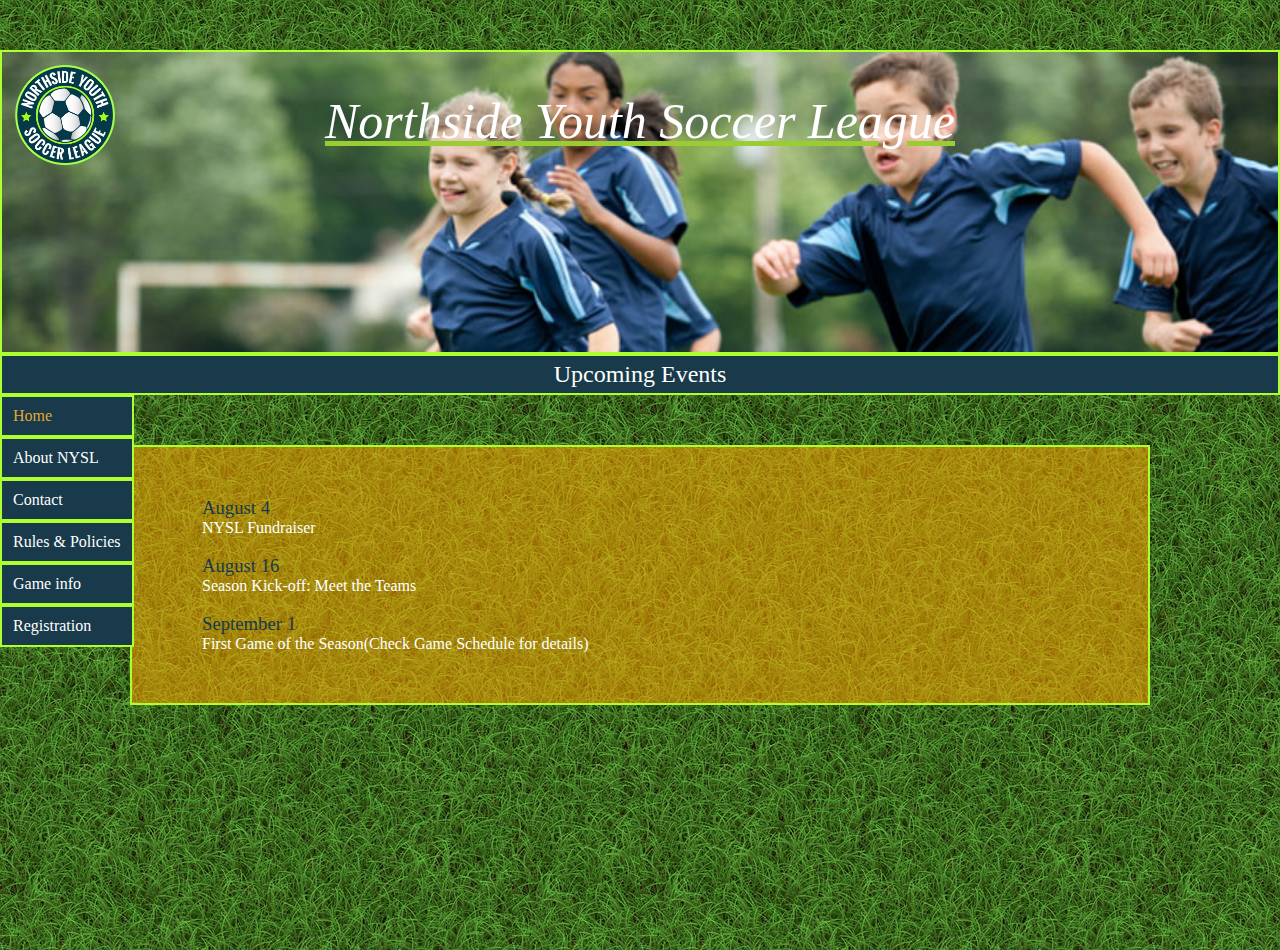
<file: index.html>
<!DOCTYPE HTML>
<html lang="en">

<head>
    <meta charset="UTF-8">
    <title>Northside Youth Soccer League</title>
    <link rel="stylesheet" href="styles/nysl_3.css">


</head>

<body>

    <div class="logo">
       <img src="styles/img/nysl_logo.png" alt="Logo">
        
    </div>

    <header>
        <div class="titulo">

            <h1 class="h1title">Northside Youth Soccer League</h1>
    

        </div>

        <div class="subtitulo">
            <h2>Upcoming Events</h2>

        </div>
    </header>


    <nav>

        <ul class="menu">
            <li><a class="link1" href="index.html">Home</a></li>

            <li><a class="link" href="AboutNYSL.html">About NYSL</a></li>

            <li><a class="link" href="Contact.html">Contact</a></li>

            <li><a class="link" href="Rules.html">Rules &#38; Policies</a></li>
            
            <li><a class="link" href="game_info.html">Game info</a></li>
            
            <li><a class="link" href="Registration.html">Registration</a></li>
            
            
        </ul>


    </nav>


    <div class="contenido">
        <section>

            <section>
                <h3>August 4</h3>
                <p>NYSL Fundraiser</p><br />
            </section>

            <section>
                <h3>August 16</h3>
                <p>Season Kick-off: Meet the Teams</p><br />
            </section>

            <section>

                <h3>September 1</h3>
                <p>First Game of the Season(Check Game Schedule for details)</p>

            </section>

        </section>

    </div>



</body>

</html>
</file>
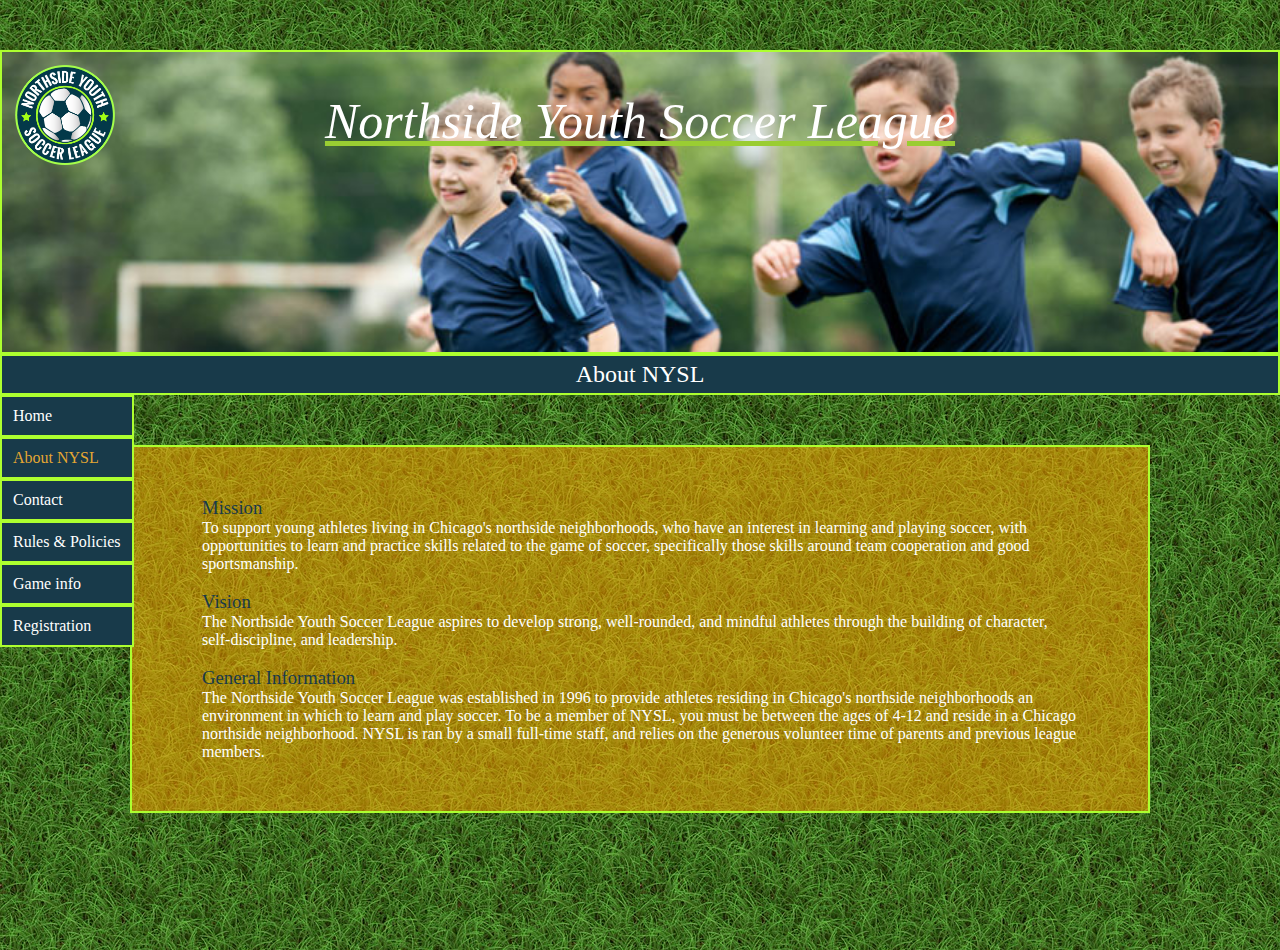
<file: AboutNYSL.html>
<!DOCTYPE HTML>
<html lang="en">

<head>
    <meta charset="UTF-8">
    <title>About NYSL</title>
    <link rel="stylesheet" href="styles/nysl_3.css">

</head>

<body>

    <div class="logo">
       <img src="styles/img/nysl_logo.png" alt="Logo">
        
    </div>

    <header>
        <div class="titulo">

            <h1 class="h1title">Northside Youth Soccer League</h1>


        </div>

        <div class="subtitulo">
            <h2>About NYSL</h2>

        </div>
    </header>


    <nav>

        <ul class="menu">
            <li><a class="link" href="index.html">Home</a></li>

            <li><a class="link1" href="AboutNYSL.html">About NYSL</a></li>

            <li><a class="link" href="Contact.html">Contact</a></li>

            <li><a class="link" href="Rules.html">Rules &#38; Policies</a></li>

            <li><a class="link" href="game_info.html">Game info</a></li>

            <li><a class="link" href="Registration.html">Registration</a></li>
        </ul>


    </nav>

    <div class="contenido">
        <section>

            <section>
                <h3>Mission</h3>
                <p>To support young athletes living in Chicago's northside neighborhoods, who have an interest in learning and playing soccer, with opportunities to learn and practice skills related to the game of soccer, specifically those skills around team cooperation and good sportsmanship.</p><br>
            </section>

            <section>
                <h3>Vision</h3>
                <p>The Northside Youth Soccer League aspires to develop strong, well-rounded, and mindful athletes through the building of character, self-discipline, and leadership.</p><br>
            </section>

            <section>

                <h3>General Information</h3>
                <p>The Northside Youth Soccer League was established in 1996 to provide athletes residing in Chicago's northside neighborhoods an environment in which to learn and play soccer. To be a member of NYSL, you must be between the ages of 4-12 and reside in a Chicago northside neighborhood. NYSL is ran by a small full-time staff, and relies on the generous volunteer time of parents and previous league members.</p>
            </section>
        </section>
    </div>

</body>

</html>
</file>
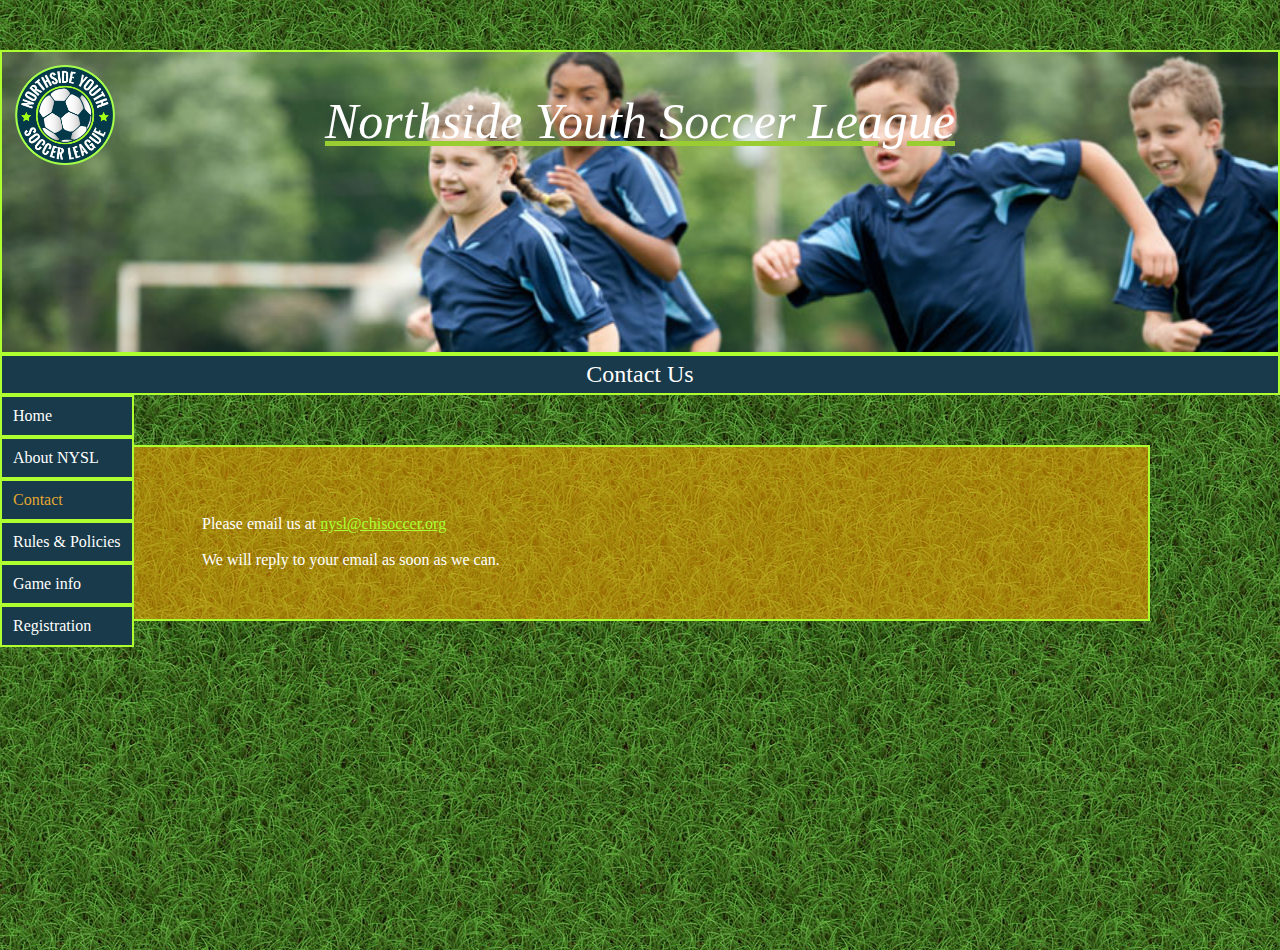
<file: Contact.html>
<!DOCTYPE HTML>
<html lang="">

<head>
    <meta charset="UTF-8">
    <title>Contact</title>
    <link rel="stylesheet" href="styles/nysl_3.css">

</head>

<body>

    <div class="logo">
     <img src="styles/img/nysl_logo.png" alt="Logo">
      
    </div>

    <header>
        <div class="titulo">

            <h1 class="h1title">Northside Youth Soccer League</h1>


        </div>


        <div class="subtitulo">
            <h2>Contact Us</h2>
        </div>
    </header>


    <nav>

        <ul class="menu">
            <li><a class="link" href="index.html">Home</a></li>

            <li><a class="link" href="AboutNYSL.html">About NYSL</a></li>

            <li><a class="link1" href="Contact.html">Contact</a></li>

            <li><a class="link" href="Rules.html">Rules &#38; Policies</a></li>
            
            <li><a class="link" href="game_info.html">Game info</a></li>
            
            <li><a class="link" href="Registration.html">Registration</a></li>
            
        </ul>


    </nav>



    <div class="contenido">
        <section>

            <p><br>Please email us at <a href="mailto:unhetical69@hotmail.com">nysl@chisoccer.org</a></p><br>

            <p>We will reply to your email as soon as we can.</p>

        </section>

    </div>



</body>

</html>
</file>
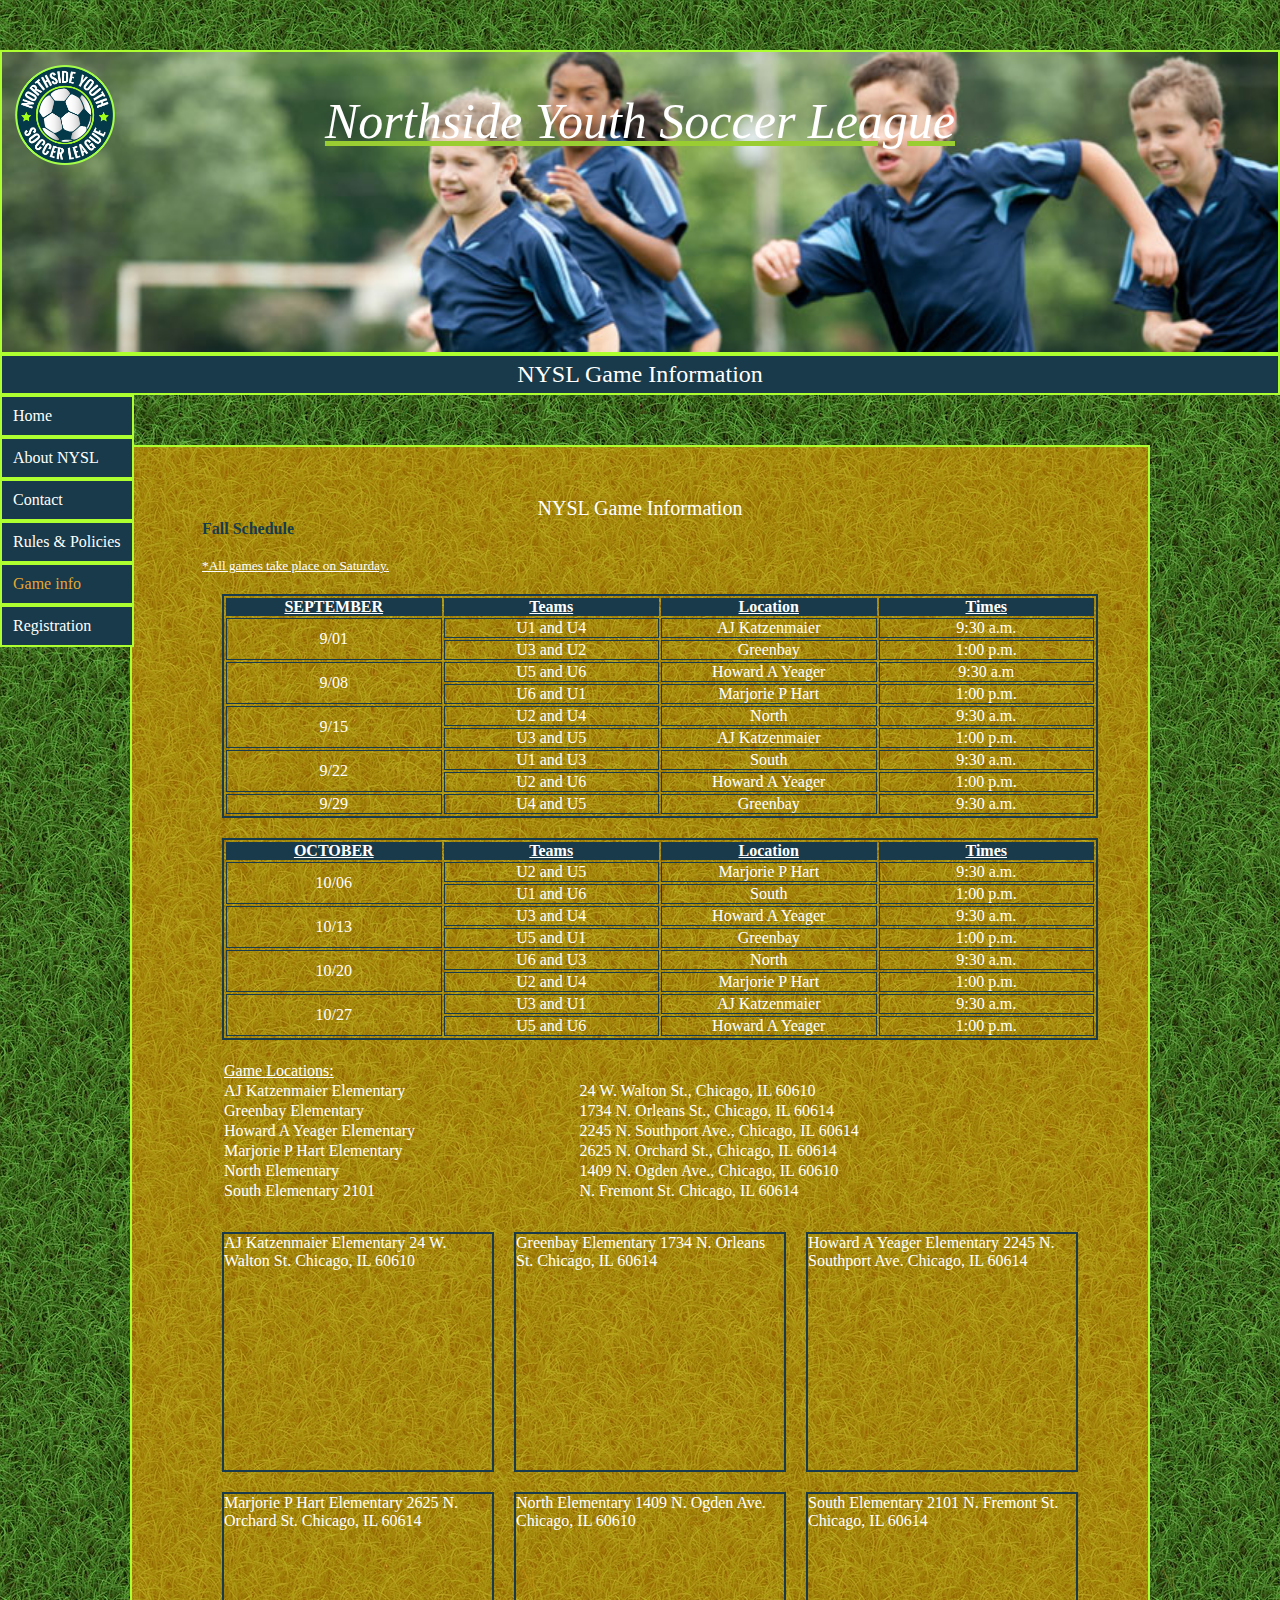
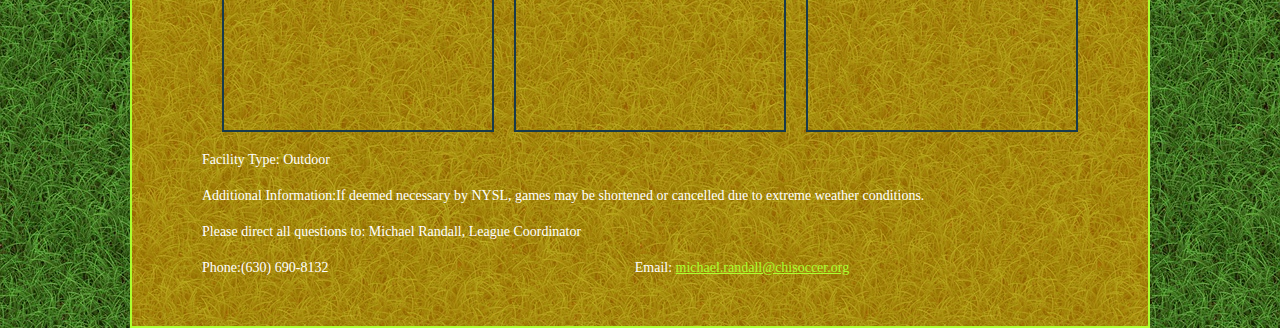
<file: game_info.html>
<!DOCTYPE HTML>
<html lang="en">

<head>
    <meta charset="UTF-8">
    <title>Northside Youth Soccer League</title>
    <link rel="stylesheet" href="styles/nysl_3.css">


</head>

<body>

    <div class="logo">

        <img src="styles/img/nysl_logo.png" alt="Logo">

    </div>

    <header>
        <div class="titulo">

            <h1 class="h1title">Northside Youth Soccer League</h1>

        </div>

        <div class="subtitulo">


            <h2>NYSL Game Information</h2>

        </div>
    </header>


    <nav>

        <ul class="menu">
            <li><a class="link" href="index.html">Home</a></li>

            <li><a class="link" href="AboutNYSL.html">About NYSL</a></li>

            <li><a class="link" href="Contact.html">Contact</a></li>

            <li><a class="link" href="Rules.html">Rules &#38; Policies</a></li>

            <li><a class="link1" href="game_info.html">Game info</a></li>

            <li><a class="link" href="Registration.html">Registration</a></li>

        </ul>


    </nav>


    <div class="contenido">

        <h1 class="h1sub">NYSL Game Information</h1>

        <h4>Fall Schedule</h4>

        <h5 class="margintop20 underline">*All games take place on Saturday.</h5>




        <table class="table1">

            <thead>


                <tr>

                    <th scope="col">SEPTEMBER</th>
                    <th scope="col">Teams</th>
                    <th scope="col">Location</th>
                    <th scope="col">Times</th>

                </tr>

            </thead>

            <tbody>

                <tr>
                    <td rowspan="2">9/01</td>
                    <td>U1 and U4</td>
                    <td>AJ Katzenmaier</td>
                    <td>9:30 a.m.</td>
                </tr>

                <tr>
                    <td>U3 and U2</td>
                    <td>Greenbay</td>
                    <td>1:00 p.m.</td>
                </tr>

                <tr>
                    <td rowspan="2">9/08</td>
                    <td>U5 and U6</td>
                    <td>Howard A Yeager</td>
                    <td>9:30 a.m</td>
                </tr>

                <tr>
                    <td>U6 and U1</td>
                    <td>Marjorie P Hart</td>
                    <td>1:00 p.m.</td>

                </tr>

                <tr>
                    <td rowspan="2">9/15</td>
                    <td>U2 and U4</td>
                    <td>North</td>
                    <td>9:30 a.m.</td>

                </tr>

                <tr>
                    <td>U3 and U5</td>
                    <td>AJ Katzenmaier</td>
                    <td>1:00 p.m.</td>

                </tr>

                <tr>
                    <td rowspan="2">9/22</td>
                    <td>U1 and U3</td>
                    <td>South</td>
                    <td>9:30 a.m.</td>

                </tr>

                <tr>
                    <td>U2 and U6</td>
                    <td>Howard A Yeager</td>
                    <td>1:00 p.m.</td>

                </tr>

                <tr>

                    <td>9/29</td>
                    <td>U4 and U5</td>
                    <td>Greenbay</td>
                    <td>9:30 a.m.</td>

                </tr>

            </tbody>

        </table>


        <table class="table1">


            <thead>
                <tr>
                    <th scope="col">OCTOBER</th>
                    <th scope="col">Teams</th>
                    <th scope="col">Location</th>
                    <th scope="col">Times</th>
                </tr>

            </thead>

            <tbody>
                <tr>
                    <td rowspan="2">10/06</td>
                    <td>U2 and U5</td>
                    <td>Marjorie P Hart</td>
                    <td>9:30 a.m.</td>

                </tr>

                <tr>
                    <td>U1 and U6</td>
                    <td>South</td>
                    <td>1:00 p.m.</td>

                </tr>

                <tr>
                    <td rowspan="2">10/13</td>
                    <td>U3 and U4</td>
                    <td>Howard A Yeager</td>
                    <td>9:30 a.m.</td>

                </tr>

                <tr>
                    <td>U5 and U1</td>
                    <td>Greenbay</td>
                    <td>1:00 p.m.</td>

                </tr>

                <tr>
                    <td rowspan="2">10/20</td>
                    <td>U6 and U3</td>
                    <td>North</td>
                    <td>9:30 a.m.</td>

                </tr>

                <tr>
                    <td>U2 and U4</td>
                    <td>Marjorie P Hart</td>
                    <td>1:00 p.m.</td>

                </tr>

                <tr>
                    <td rowspan="2">10/27</td>
                    <td>U3 and U1</td>
                    <td>AJ Katzenmaier</td>
                    <td>9:30 a.m.</td>

                </tr>

                <tr>
                    <td>U5 and U6</td>
                    <td>Howard A Yeager</td>
                    <td>1:00 p.m.</td>

                </tr>

            </tbody>

        </table>


        <table class="table2">
            <thead>
                <tr>
                    <th colspan="2" scope="col">Game Locations:</th>
                </tr>

            </thead>

            <tbody>

                <tr>
                    <td>AJ Katzenmaier Elementary</td>
                    <td>24 W. Walton St., Chicago, IL 60610</td>

                </tr>


                <tr>
                    <td>Greenbay Elementary</td>
                    <td>1734 N. Orleans St., Chicago, IL 60614</td>

                </tr>


                <tr>
                    <td>Howard A Yeager Elementary</td>
                    <td>2245 N. Southport Ave., Chicago, IL 60614</td>

                </tr>

                <tr>
                    <td>Marjorie P Hart Elementary</td>
                    <td>2625 N. Orchard St., Chicago, IL 60614</td>
                </tr>


                <tr>
                    <td>North Elementary</td>
                    <td>1409 N. Ogden Ave., Chicago, IL 60610</td>

                </tr>


                <tr>
                    <td>South Elementary 2101
                    <td> N. Fremont St. Chicago, IL 60614</td>

                </tr>

            </tbody>

        </table>



        <div class="flexmap">

            <figure>

                <figcaption>AJ Katzenmaier Elementary 24 W. Walton St. Chicago, IL 60610 </figcaption>

                <iframe src="https://www.google.com/maps/embed?pb=!1m18!1m12!1m3!1d2969.654027872594!2d-87.63123838505527!3d41.9002970720047!2m3!1f0!2f0!3f0!3m2!1i1024!2i768!4f13.1!3m3!1m2!1s0x880fd34e07f6bac3%3A0x68a82e5d59952c86!2s24+W+Walton+St%2C+Chicago%2C+IL+60610%2C+EE.+UU.!5e0!3m2!1ses!2ses!4v1538223333406" width="200" height="200" style="border:0" allowfullscreen></iframe>

            </figure>


            <figure>

                <figcaption> Greenbay Elementary 1734 N. Orleans St. Chicago, IL 60614</figcaption>

                <iframe src="https://www.google.com/maps/embed?pb=!1m18!1m12!1m3!1d2969.0258285480822!2d-87.64002868455778!3d41.91380347921927!2m3!1f0!2f0!3f0!3m2!1i1024!2i768!4f13.1!3m3!1m2!1s0x880fd34073f306a3%3A0x9e1726bbf8f23f0e!2s1734+N+Orleans+St%2C+Chicago%2C+IL+60614%2C+EE.+UU.!5e0!3m2!1ses!2ses!4v1538225386727" width="200" height="200" style="border:0" allowfullscreen></iframe>

            </figure>

            <figure>

                <figcaption>Howard A Yeager Elementary 2245 N. Southport Ave. Chicago, IL 60614</figcaption>

                <iframe src="https://www.google.com/maps/embed?pb=!1m18!1m12!1m3!1d2968.5856821187476!2d-87.66292589999999!3d41.9232646!2m3!1f0!2f0!3f0!3m2!1i1024!2i768!4f13.1!3m3!1m2!1s0x880fd2e37f9b8d2d%3A0x62ad8b907dd755d6!2s2245+N+Southport+Ave%2C+Chicago%2C+IL+60614%2C+EE.+UU.!5e0!3m2!1ses!2ses!4v1538228543947" width="200" height="200" style="border:0" allowfullscreen></iframe>

            </figure>

            <figure>

                <figcaption>Marjorie P Hart Elementary 2625 N. Orchard St.
                    Chicago, IL 60614</figcaption>

                <iframe src="https://www.google.com/maps/embed?pb=!1m18!1m12!1m3!1d2949.720310594339!2d-87.84568999999999!3d42.327163899999995!2m3!1f0!2f0!3f0!3m2!1i1024!2i768!4f13.1!3m3!1m2!1s0x880fecd0628e1bb5%3A0x9a4d5f9aafd42e02!2sMarjorie+P+Hart+Elementary+School!5e0!3m2!1ses!2ses!4v1538229704959" width="200" height="200" style="border:0" allowfullscreen></iframe>

            </figure>

            <figure>

                <figcaption> North Elementary 1409 N. Ogden Ave. Chicago, IL 60610</figcaption>

                <iframe src="https://www.google.com/maps/embed?pb=!1m18!1m12!1m3!1d2969.336487265076!2d-87.6461672!3d41.907124700000004!2m3!1f0!2f0!3f0!3m2!1i1024!2i768!4f13.1!3m3!1m2!1s0x880fd33af13a8945%3A0xb6ad1ec2b6f379ba!2s1409+N+Ogden+Ave%2C+Chicago%2C+IL+60610%2C+EE.+UU.!5e0!3m2!1ses!2ses!4v1538229946367" width="200" height="200" style="border:0" allowfullscreen></iframe>

            </figure>

            <figure>

                <figcaption>South Elementary 2101 N. Fremont St. Chicago, IL 60614</figcaption>

                <iframe src="https://www.google.com/maps/embed?pb=!1m18!1m12!1m3!1d94999.38087516355!2d-87.72071334179684!3d41.920148600000005!2m3!1f0!2f0!3f0!3m2!1i1024!2i768!4f13.1!3m3!1m2!1s0x880fd3196e269cbf%3A0x1caabcbc4893f0da!2sSt+James+Lutheran+School!5e0!3m2!1ses!2ses!4v1538230171919" width="200" height="200" style="border:0" allowfullscreen></iframe>

            </figure>

        </div>


        <footer>

            <p><span class="fw200">Facility Type: Outdoor</span></p>

            <p class="margintop20"><span class="fw200">Additional Information:</span>If deemed necessary by NYSL, games may be shortened or cancelled due to extreme weather conditions.</p>


            <p class="margintop20"><span class="fw200">Please direct all questions to:</span> Michael Randall, League Coordinator</p>

            <section class="textinline">
                <p class="margintop20"><span class="fw200">Phone:</span>(630) 690-8132</p>

                <p class="margintop20"><span class="fw200">Email:</span> <a href="mailto:unhetical69@hotmail.com">michael.randall@chisoccer.org</a></p>
            </section>

        </footer>

    </div>

</body>

</html>
</file>
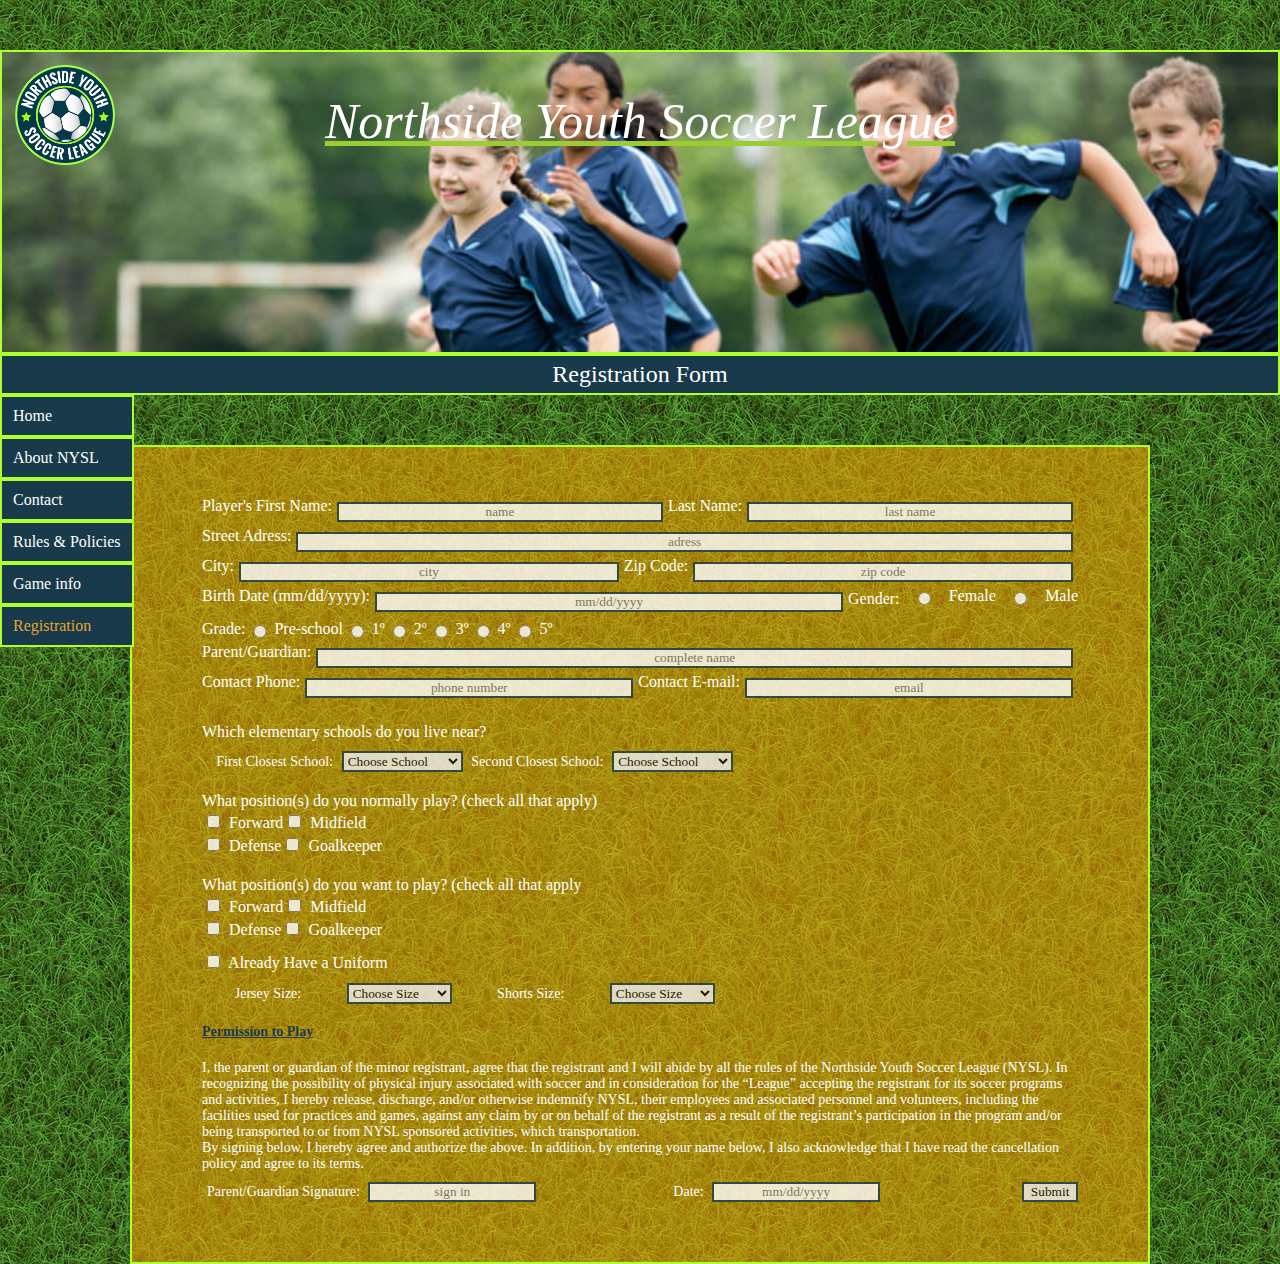
<file: Registration.html>
<!DOCTYPE HTML>
<html lang="en">

<head>
    <meta charset="UTF-8">
    <title>Northside Youth Soccer League</title>
    <link rel="stylesheet" href="styles/nysl_3.css">


</head>

<body>

    <div class="logo">
        <img src="styles/img/nysl_logo.png" alt="Logo">

    </div>

    <header>

        <div class="titulo">

            <h1 class="h1title">Northside Youth Soccer League</h1>

        </div>

        <div class="subtitulo">
            <h2>Registration Form</h2>
        </div>

    </header>

    <nav>

        <ul class="menu">
            <li><a class="link" href="index.html">Home</a></li>

            <li><a class="link" href="AboutNYSL.html">About NYSL</a></li>

            <li><a class="link" href="Contact.html">Contact</a></li>

            <li><a class="link" href="Rules.html">Rules &#38; Policies</a></li>

            <li><a class="link" href="game_info.html">Game info</a></li>

            <li><a class="link1" href="Registration.html">Registration</a></li>
        </ul>


    </nav>


    <div class="contenido">

        <form action="show_data.html" method="get">

            <div class="box1">

                <div class="box1">
                    <label>
                        Player's First Name:
                        <input type="text" name="first_name" placeholder="name" required>
                    </label>

                    <label>
                        Last Name:
                        <input type="text" name="lastname" placeholder="last name" required>
                    </label>

                </div>

                <div class="box1">
                    <label>
                        Street Adress:
                        <input type="text" name="adress" placeholder="adress" required>
                    </label>
                </div>

                <div class="box1">

                    <label>
                        City:
                        <input type="text" name="city" placeholder="city" required>
                    </label>

                    <label>
                        Zip Code:
                        <input type="text" name="zip_code" placeholder="zip code" required>
                    </label>
                </div>

                <div class="box1">

                    <label>
                        Birth Date (mm/dd/yyyy):
                        <input type="text" name="birth_date" placeholder="mm/dd/yyyy" required>
                    </label>


                    <div class="box2">

                        <p>Gender:</p>

                        <label>
                            <input type="radio" name="gender" value="female"> Female</label>

                        <label>
                            <input type="radio" name="gender" value="male"> Male</label>

                    </div>

                </div>

                <div class="box4">

                    <p>Grade:</p>

                    <label>
                        <input type="radio" name="grade" value="pre-school"> Pre-school</label>

                    <label>
                        <input type="radio" name="grade" value="1º"> 1º</label>

                    <label>
                        <input type="radio" name="grade" value="2º"> 2º</label>

                    <label>
                        <input type="radio" name="grade" value="3º"> 3º</label>

                    <label>
                        <input type="radio" name="grade" value="4º"> 4º</label>

                    <label>
                        <input type="radio" name="grade" value="5º"> 5º</label>

                </div>


                <div class="box1">
                    <label>
                        Parent/Guardian:
                        <input type="text" name="parent_guardian" placeholder="complete name" required>
                    </label>
                </div>

                <div class="box1">

                    <label>
                        Contact Phone:
                        <input type="text" name="contact_phone" placeholder="phone number" required>
                    </label>

                    <label>
                        Contact E-mail:
                        <input type="text" name="contact_e-mail" placeholder="email" required>
                    </label>

                </div>

            </div>


            <p class="margintop20">Which elementary schools do you live near?</p>

            <div class="box3">


                <p>First Closest School:</p>

                <select name="First_Closest_School">

                    <option value="Choose_1school">Choose School</option>

                    <option value="AJ Katzenmaier">AJ Katzenmaier</option>

                    <option value="Greenbay">Greenbay</option>

                    <option value="Howard A Yeager">Howard A Yeager</option>

                    <option value="Marjorie P Hart">Marjorie P Hart</option>

                    <option value="North Elementary">North Elementary</option>

                    <option value="South Elementary">South Elementary</option>

                </select>



                <p>Second Closest School:</p>

                <select name="Second_Closest_School">

                    <option value="Choose_2school">Choose School</option>

                    <option value="AJ Katzenmaier">AJ Katzenmaier</option>

                    <option value="Greenbay">Greenbay</option>

                    <option value="Howard A Yeager">Howard A Yeager</option>

                    <option value="Marjorie P Hart">Marjorie P Hart</option>

                    <option value="North Elementary">North Elementary</option>

                    <option value="South Elementary">South Elementary</option>

                </select>

            </div>



            <p class="margintop20">What position(s) do you normally play? (check all that apply)</p>

            <div class="box2">

                <label>
                    <input type="checkbox" name="Position_normal1" value="Forward"> Forward </label>

                <label>
                    <input type="checkbox" name="Position_normal2" value="Midfield"> Midfield </label>

                <label>
                    <input type="checkbox" name="Position_normal3" value="Defense"> Defense </label>
                <label>
                    <input type="checkbox" name="Position_normal4" value="Goalkeeper"> Goalkeeper </label>

            </div>


            <p class="margintop20">What position(s) do you want to play? (check all that apply</p>

            <div class="box2">

                <label>
                    <input type="checkbox" name="Position_want1" value="Forward"> Forward</label>

                <label>
                    <input type="checkbox" name="Position_want2" value="Midfield"> Midfield</label>

                <label>
                    <input type="checkbox" name="Position_want3" value="Defense"> Defense</label>

                <label>
                    <input type="checkbox" name="Position_want4" value="Goalkeeper"> Goalkeeper</label>


            </div>


            <div class="box4">

                <label>
                    <input type="checkbox" name="have_uniform" value="yes"> Already Have a Uniform</label>

            </div>



            <div class="box3">


                <p>Jersey Size:</p>

                <select name="jersey_size">

                    <option value="Choose_size">Choose Size</option>

                    <option value="Youth_Small">Youth Small</option>

                    <option value="youth_medium">Youth Medium</option>

                    <option value="youth_large">Youth Large</option>

                    <option value="small">Small</option>

                    <option value="medium">Medium</option>

                    <option value="large">Large</option>

                    <option value="extra_large">Extra-Large</option>

                </select>

                <p>Shorts Size:</p>

                <select name="shorts_size">

                    <option value="Choose_size">Choose Size</option>

                    <option value="Youth_Small">Youth Small</option>

                    <option value="youth_medium">Youth Medium</option>

                    <option value="youth_large">Youth Large</option>

                    <option value="small">Small</option>

                    <option value="medium">Medium</option>

                    <option value="large">Large</option>

                    <option value="extra_large">Extra-Large</option>

                </select>

            </div>

            <footer>

                <h4 class="margintop20 underline">Permission to Play</h4>

                <p class="margintop20">I, the parent or guardian of the minor registrant, agree that the registrant and I will abide by all the rules of the Northside Youth
                    Soccer League (NYSL). In recognizing the possibility of physical injury associated with soccer and in consideration for the “League”
                    accepting the registrant for its soccer programs and activities, I hereby release, discharge, and/or otherwise indemnify NYSL, their
                    employees and associated personnel and volunteers, including the facilities used for practices and games, against any claim by or
                    on behalf of the registrant as a result of the registrant’s participation in the program and/or being transported to or from NYSL
                    sponsored activities, which transportation.</p>

                <p>By signing below, I hereby agree and authorize the above. In addition, by entering your name below, I also acknowledge that I have read the
                    cancellation policy and agree to its terms.</p>


                <div class="rowline">

                    <label>
                        Parent/Guardian Signature:
                        <input type="text" name="signature" placeholder="sign in" required>
                    </label>


                    <label>
                        Date:
                        <input type="text" name="date" placeholder="mm/dd/yyyy" required>
                    </label>


                    <label>
                        <input type="submit" value="  Submit  ">
                    </label>

                </div>

            </footer>

        </form>

    </div>

</body>

</html>
</file>
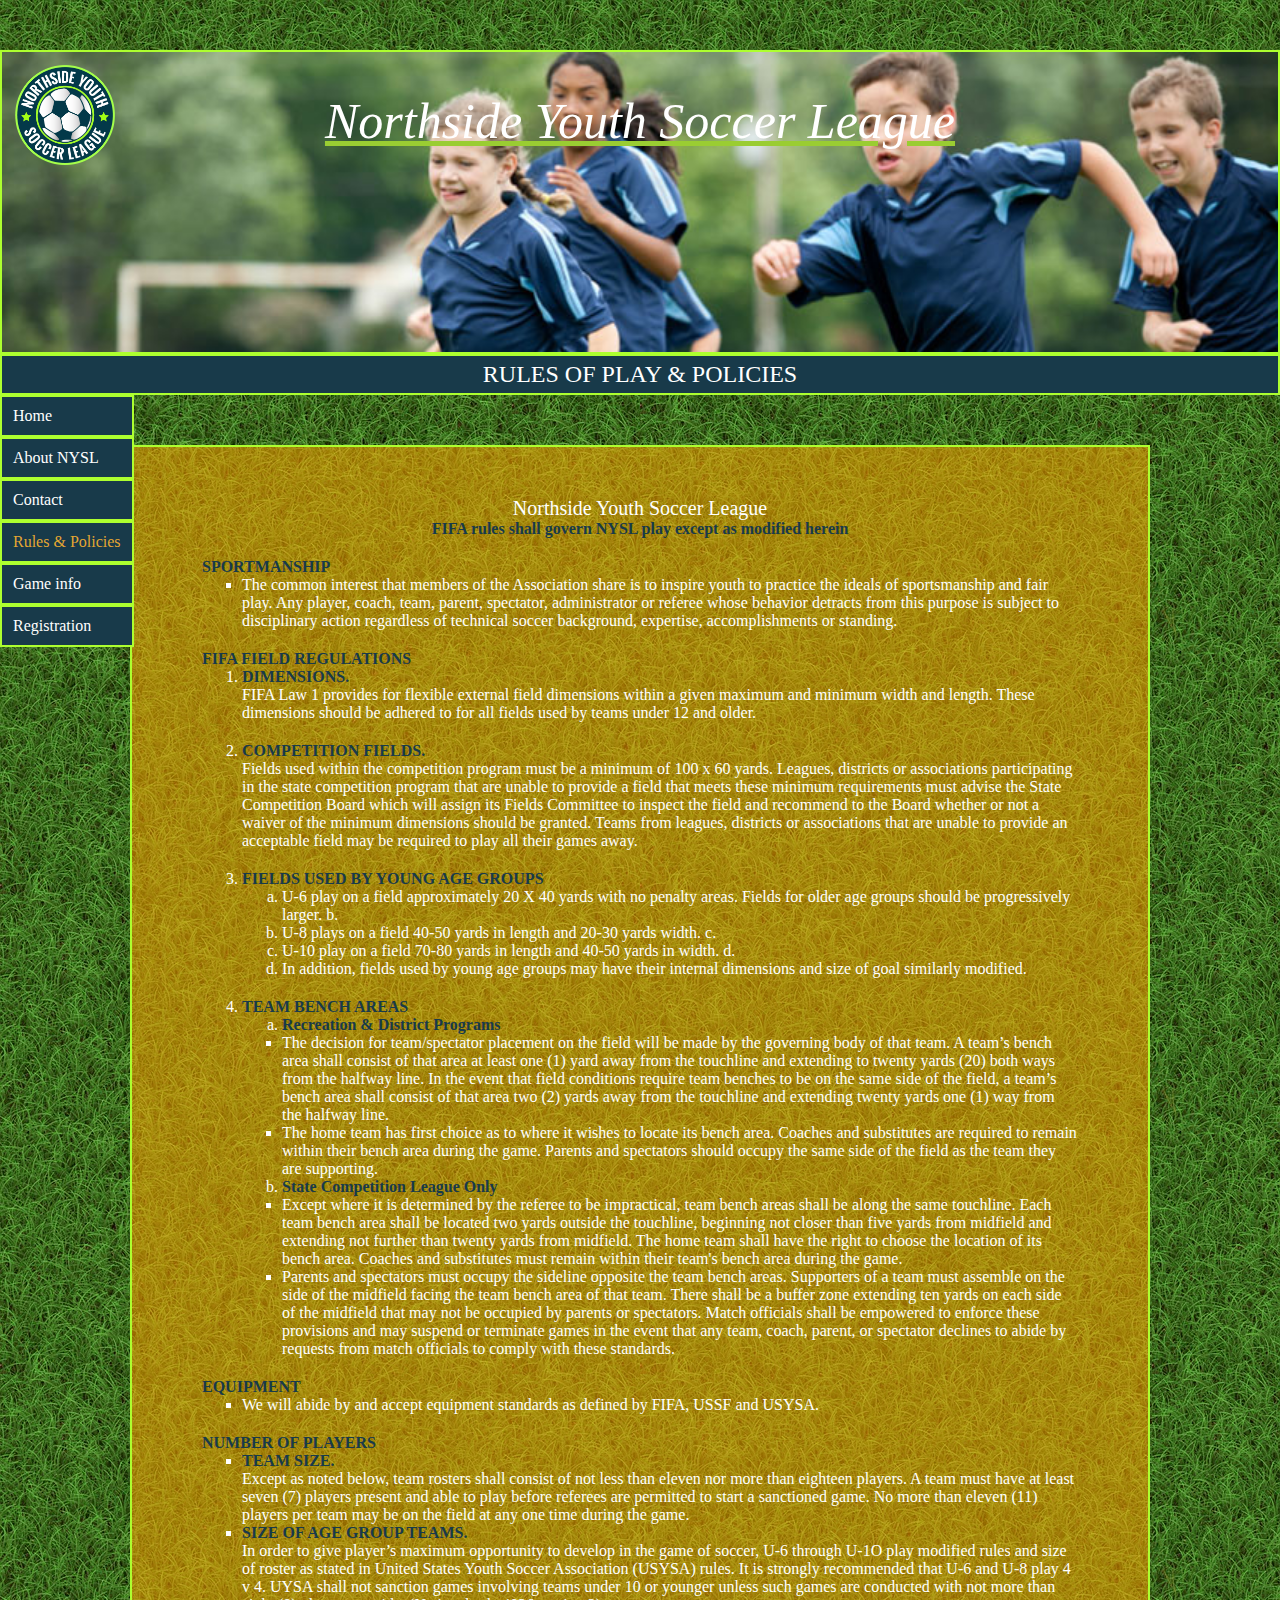
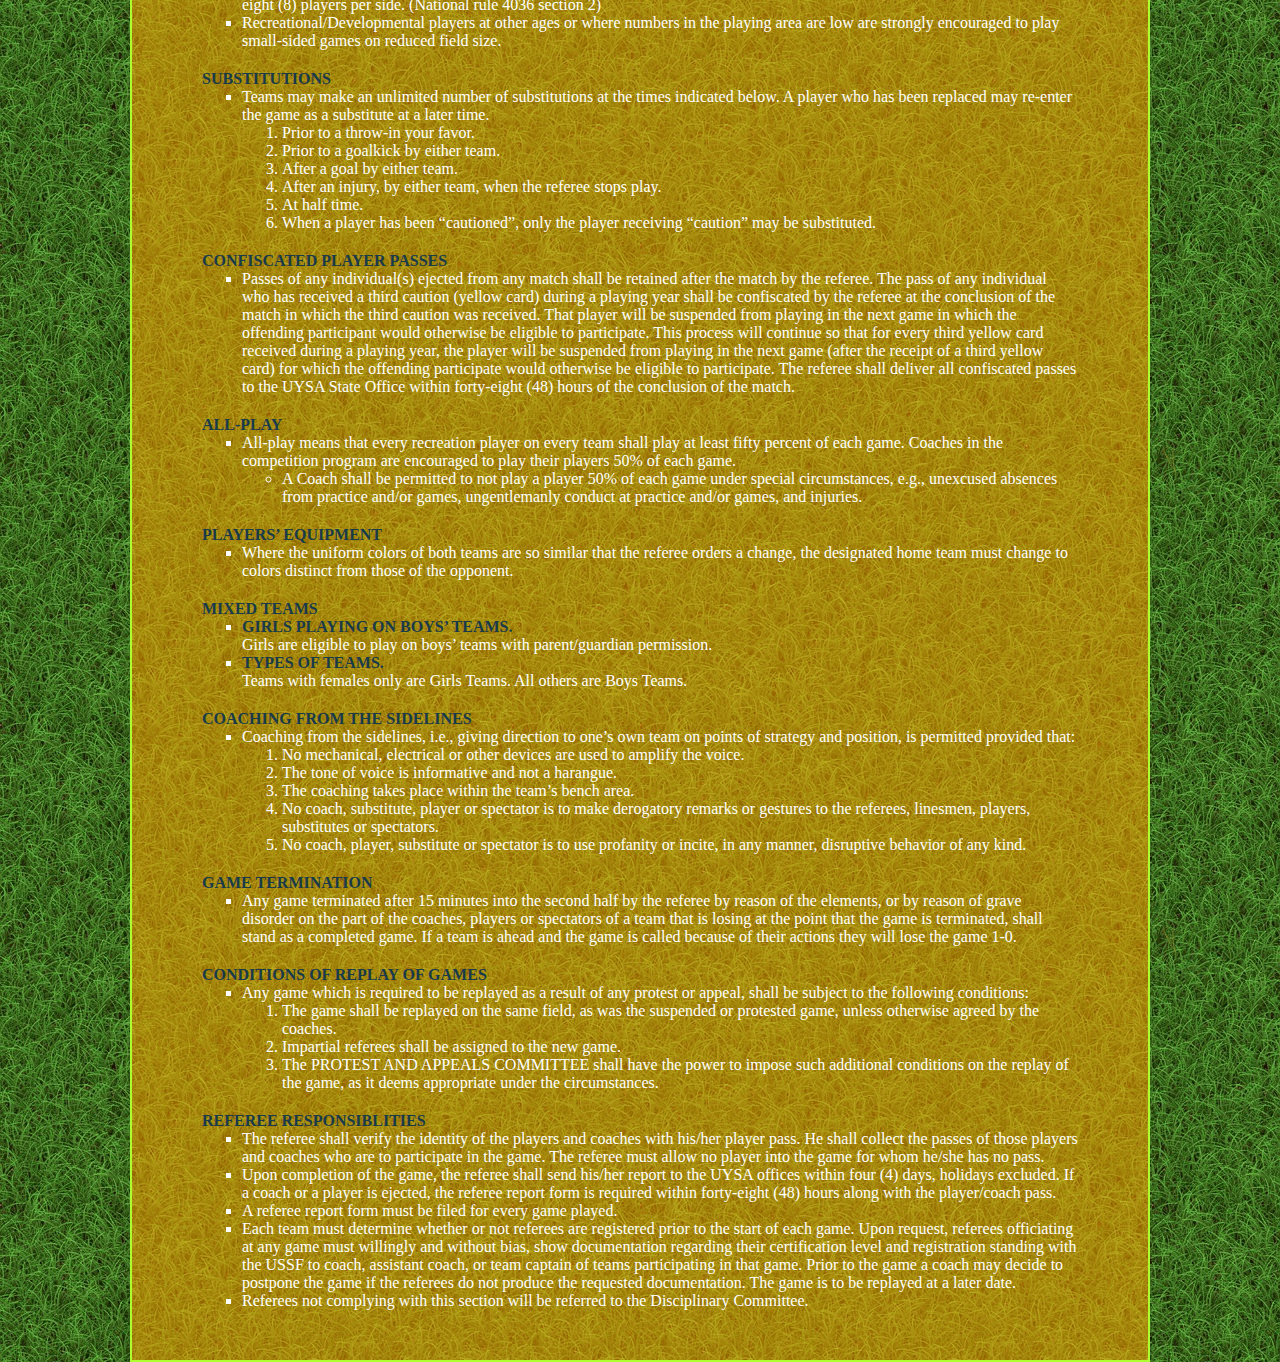
<file: Rules.html>
<!DOCTYPE HTML>
<html lang="en">

<head>
    <meta charset="UTF-8">
    <title>Northside Youth Soccer League</title>
    <link rel="stylesheet" href="styles/nysl_3.css">


</head>

<body>

    <div class="logo">
        <img src="styles/img/nysl_logo.png" alt="Logo">

    </div>

    <header>
        <div class="titulo">

            <h1 class="h1title">Northside Youth Soccer League</h1>

        </div>

        <div class="subtitulo">


            <h2>RULES OF PLAY &#38; POLICIES</h2>

        </div>
    </header>

    <nav>

        <ul class="menu">
            <li><a class="link" href="index.html">Home</a></li>

            <li><a class="link" href="AboutNYSL.html">About NYSL</a></li>

            <li><a class="link" href="Contact.html">Contact</a></li>

            <li><a class="link1" href="Rules.html">Rules &#38; Policies</a></li>

            <li><a class="link" href="game_info.html">Game info</a></li>

            <li><a class="link" href="Registration.html">Registration</a></li>

        </ul>


    </nav>


    <div class="contenido">

        <h1 class="h1sub">Northside Youth Soccer League</h1>

        <h4 class="titulocontent">FIFA rules shall govern NYSL play except as modified herein</h4>


        <h4 class="margintop20">SPORTMANSHIP</h4>

        <ul>
            <li>
                The common interest that members of the Association share is to inspire
                youth to practice the ideals of sportsmanship and fair play. Any player,
                coach, team, parent, spectator, administrator or referee whose behavior
                detracts from this purpose is subject to disciplinary action regardless of
                technical soccer background, expertise, accomplishments or standing.
            </li>
        </ul>


        <h4 class="margintop20">FIFA FIELD REGULATIONS</h4>

        <ol>

            <li>
                <h4>DIMENSIONS.</h4>
                FIFA Law 1 provides for flexible external field dimensions
                within a given maximum and minimum width and length. These
                dimensions should be adhered to for all fields used by teams under 12
                and older.
            </li>

            <li>
                <h4 class="margintop20">COMPETITION FIELDS.</h4>

                Fields used within the competition program must be a minimum of 100 x 60 yards. Leagues, districts or associations
                participating in the state competition program that are unable to provide a
                field that meets these minimum requirements must advise the State
                Competition Board which will assign its Fields Committee to inspect the
                field and recommend to the Board whether or not a waiver of the minimum
                dimensions should be granted. Teams from leagues, districts or
                associations that are unable to provide an acceptable field may be
                required to play all their games away.
            </li>


            <li>
                <h4 class="margintop20">FIELDS USED BY YOUNG AGE GROUPS</h4>
            </li>

            <ol type="a">

                <li> U-6 play on a field approximately 20 X 40 yards with no penalty areas. Fields for older age groups should be progressively larger. b. </li>

                <li>U-8 plays on a field 40-50 yards in length and 20-30 yards width. c. </li>

                <li> U-10 play on a field 70-80 yards in length and 40-50 yards in width. d. </li>

                <li> In addition, fields used by young age groups may have their internal dimensions and size of goal similarly modified.
                </li>

            </ol>


            <li>
                <h4 class="margintop20">TEAM BENCH AREAS</h4>
            </li>


            <ol type="a">

                <li>
                    <h4> Recreation &#38; District Programs</h4>
                </li>
            </ol>
            <ul>
                <li> The decision for team/spectator placement on the field will
                    be made by the governing body of that team. A team’s
                    bench area shall consist of that area at least one (1) yard
                    away from the touchline and extending to twenty yards (20)
                    both ways from the halfway line. In the event that field conditions require team benches to be on the same side of
                    the field, a team’s bench area shall consist of that area two
                    (2) yards away from the touchline and extending twenty
                    yards one (1) way from the halfway line.</li>


                <li>
                    The home team has first choice as to where it wishes to
                    locate its bench area. Coaches and substitutes are required
                    to remain within their bench area during the game. Parents
                    and spectators should occupy the same side of the field as
                    the team they are supporting.</li>
            </ul>

            <ol start="2" type="a">
                <li>
                    <h4>State Competition League Only</h4>
                </li>
            </ol>
            
            <ul>
                <li>Except where it is determined by the referee to be
                    impractical, team bench areas shall be along the same
                    touchline. Each team bench area shall be located two yards
                    outside the touchline, beginning not closer than five yards
                    from midfield and extending not further than twenty yards
                    from midfield. The home team shall have the right to choose
                    the location of its bench area. Coaches and substitutes must
                    remain within their team's bench area during the game.</li>

                <li>Parents and spectators must occupy the sideline opposite
                    the team bench areas. Supporters of a team must assemble
                    on the side of the midfield facing the team bench area of that
                    team. There shall be a buffer zone extending ten yards on
                    each side of the midfield that may not be occupied by
                    parents or spectators. Match officials shall be empowered to
                    enforce these provisions and may suspend or terminate
                    games in the event that any team, coach, parent, or
                    spectator declines to abide by requests from match officials
                    to comply with these standards.</li>
            </ul>

        </ol>


        <h4 class="margintop20">EQUIPMENT</h4>

        <ul>
            <li>
                We will abide by and accept equipment standards as defined by FIFA,
                USSF and USYSA.</li>
        </ul>

        <h4 class="margintop20">NUMBER OF PLAYERS</h4>

        <ul>
            <li>
                <h4>TEAM SIZE.</h4>
                Except as noted below, team rosters shall consist of not less
                than eleven nor more than eighteen players. A team must have at least
                seven (7) players present and able to play before referees are permitted to
                start a sanctioned game. No more than eleven (11) players per team may
                be on the field at any one time during the game.
            </li>


            <li>
                <h4>SIZE OF AGE GROUP TEAMS.</h4>
                In order to give player’s maximum
                opportunity to develop in the game of soccer, U-6 through U-1O play
                modified rules and size of roster as stated in United States Youth Soccer
                Association (USYSA) rules. It is strongly recommended that U-6 and U-8
                play 4 v 4. UYSA shall not sanction games involving teams under 10 or
                younger unless such games are conducted with not more than eight (8)
                players per side. (National rule 4036 section 2)
            </li>

            <li> Recreational/Developmental players at other ages or where numbers in
                the playing area are low are strongly encouraged to play small-sided
                games on reduced field size.</li>

        </ul>


        <h4 class="margintop20">SUBSTITUTIONS</h4>

        <ul>
            <li> Teams may make an unlimited number of substitutions at the times
                indicated below. A player who has been replaced may re-enter the game
                as a substitute at a later time.

                <ol>
                    <li>Prior to a throw-in your favor.</li>

                    <li>Prior to a goalkick by either team.</li>

                    <li>After a goal by either team.</li>

                    <li>After an injury, by either team, when the referee stops play.</li>

                    <li>At half time.</li>

                    <li>When a player has been “cautioned”, only the player receiving
                        “caution” may be substituted.</li>


                </ol>

            </li>

        </ul>

        <h4 class="margintop20">CONFISCATED PLAYER PASSES</h4>

        <ul>

            <li>Passes of any individual(s) ejected from any match shall be retained after
                the match by the referee.
                The pass of any individual who has received a
                third caution (yellow card) during a playing year shall be confiscated by
                the referee at the conclusion of the match in which the third caution was
                received. That player will be suspended from playing in the next game in
                which the offending participant would otherwise be eligible to participate.
                This process will continue so that for every third yellow card received
                during a playing year, the player will be suspended from playing in the
                next game (after the receipt of a third yellow card) for which the offending
                participate would otherwise be eligible to participate. The referee shall deliver all confiscated passes to the UYSA State Office within forty-eight
                (48) hours of the conclusion of the match.
            </li>

        </ul>

        <h4 class="margintop20">ALL-PLAY</h4>

        <ul>

            <li>All-play means that every recreation player on every team shall play at
                least fifty percent of each game. Coaches in the competition program are
                encouraged to play their players 50% of each game.

                <ul class="circle">
                    <li> A Coach shall be permitted to not play a player 50% of each game
                        under special circumstances, e.g., unexcused absences from
                        practice and/or games, ungentlemanly conduct at practice and/or
                        games, and injuries.</li>

                </ul>

            </li>

        </ul>


        <h4 class="margintop20">PLAYERS’ EQUIPMENT</h4>

        <ul>

            <li> Where the uniform colors of both teams are so similar that the referee
                orders a change, the designated home team must change to colors
                distinct from those of the opponent.</li>

        </ul>


        <h4 class="margintop20">MIXED TEAMS</h4>

        <ul>

            <li>
                <h4>GIRLS PLAYING ON BOYS’ TEAMS.</h4>

                Girls are eligible to play on boys’
                teams with parent/guardian permission.
            </li>

            <li>
                <h4>TYPES OF TEAMS.</h4> Teams with females only are Girls Teams. All others
                are Boys Teams.
            </li>

        </ul>

        <h4 class="margintop20">COACHING FROM THE SIDELINES</h4>

        <ul>

            <li>Coaching from the sidelines, i.e., giving direction to one’s own team on
                points of strategy and position, is permitted provided that:


                <ol>
                    <li>No mechanical, electrical or other devices are used to amplify the
                        voice.</li>

                    <li>The tone of voice is informative and not a harangue.</li>

                    <li>The coaching takes place within the team’s bench area.</li>

                    <li>No coach, substitute, player or spectator is to make derogatory
                        remarks or gestures to the referees, linesmen, players, substitutes
                        or spectators.</li>

                    <li>No coach, player, substitute or spectator is to use profanity or
                        incite, in any manner, disruptive behavior of any kind.</li>
                </ol>

            </li>

        </ul>

        <h4 class="margintop20">GAME TERMINATION</h4>

        <ul>
            <li>Any game terminated after 15 minutes into the second half by the referee
                by reason of the elements, or by reason of grave disorder on the part of
                the coaches, players or spectators of a team that is losing at the point that
                the game is terminated, shall stand as a completed game. If a team is
                ahead and the game is called because of their actions they will lose the
                game 1-0.</li>

        </ul>

        <h4 class="margintop20">CONDITIONS OF REPLAY OF GAMES</h4>

        <ul>
            <li>Any game which is required to be replayed as a result of any protest or
                appeal, shall be subject to the following conditions:

                <ol>

                    <li>The game shall be replayed on the same field, as was the
                        suspended or protested game, unless otherwise agreed by the
                        coaches.</li>

                    <li>Impartial referees shall be assigned to the new game.</li>

                    <li>The PROTEST AND APPEALS COMMITTEE shall have the power
                        to impose such additional conditions on the replay of the game, as
                        it deems appropriate under the circumstances.</li>

                </ol>

            </li>

        </ul>

        <h4 class="margintop20">REFEREE RESPONSIBLITIES</h4>

        <ul>

            <li>The referee shall verify the identity of the players and coaches with his/her
                player pass. He shall collect the passes of those players and coaches who
                are to participate in the game. The referee must allow no player into the
                game for whom he/she has no pass.</li>

            <li>Upon completion of the game, the referee shall send his/her report to the
                UYSA offices within four (4) days, holidays excluded. If a coach or a
                player is ejected, the referee report form is required within forty-eight (48)
                hours along with the player/coach pass.</li>

            <li>A referee report form must be filed for every game played.</li>


            <li>Each team must determine whether or not referees are registered prior to
                the start of each game. Upon request, referees officiating at any game
                must willingly and without bias, show documentation regarding their
                certification level and registration standing with the USSF to coach,
                assistant coach, or team captain of teams participating in that game. Prior
                to the game a coach may decide to postpone the game if the referees do
                not produce the requested documentation. The game is to be replayed at a later date.</li>

            <li>Referees not complying with this section will be referred to the Disciplinary Committee.</li>

        </ul>

    </div>

</body>

</html>
</file>
<file: styles/nysl_3.css>
@charset "utf-8";

* {
    font-family: cursive;
    font-weight: 100;
    margin: 0px;
    padding: 0px;
}

/*            HEADER             */

.logo img {
    width: 100px;
    height: 100px;
    display:flex;
    position: fixed;
    overflow: auto;
    margin: 15px;
}


.titulo {
    background-image: url(img/design2_image1.jpg);
    position: static;
    display: block;
    height: 300px;
    background-repeat: no-repeat;
    background-size: cover;
    background-position: top;
    margin-top: 50px;
    border: 2px solid greenyellow;
}



/* SUBTITLE AZUL   */

.subtitulo {
    border: 2px solid greenyellow;
}


/*        BODY      */

body {
    background-image: url(img/cesped.jpg);
    height: 100vh;
}


/*     TYPES OF TEXT H,P,A     */

.h1sub {
    font-size: 20px;
    text-align: center;
}


.h1title {
    font-family: fantasy;
    color: white;
    font-style: italic;
    font-size: 50px;
    padding-top: 40px;
    text-align: center;
    text-decoration: underline;
    text-decoration-color: yellowgreen;

}


h2 {
    font-family: fantasy;
    text-align: center;
    color: white;
    background-color: #183a4a;
    display: block;
    padding: 5px;
}

h3 {
    color: #183a4a;
}

h4 {
    font-weight: 600;
    color: #183a4a;
}

.underline {
    text-decoration-line: underline;
}

p {
    color: white;
}

.fw200 {
    font-weight: 200;
}

.textinline {
    width: 100%;
}

.textinline p {
    display: inline-block;
    width: 49%;
}

a {
    color: greenyellow;
}


/*     CONTENT       */

.titulocontent {
    text-align: center;
}

.contenido {
    color: white;
    display: block;
    padding-top: 50px;
    padding-left: 70px;
    padding-right: 70px;
    padding-bottom: 50px;
    border: 2px solid greenyellow;
    background-color: rgba(255, 165, 0, 0.54);
    margin-bottom: 50px;
    margin-right: 130px;
    margin-left: 130px;
    margin-top: 50px;
}


/*       FOOTER      */

footer {
    font-size: 14px;
    display: block;
    margin-top: 10px;
}


/*      NAVIGATION MENU      */

nav {
    background-color: white;
    position: fixed;
    overflow: auto;
}



.link {
    font-family: fantasy;
    display: block;
    color: white;
    padding: 10px 11px;
    text-decoration: none;
    background-color: #183a4a;
    border: 2px;
    border-style: solid;
    border-color: greenyellow;

}



.link1 {
    font-family: fantasy;
    display: block;
    color: rgba(255, 181, 47, 0.9);
    padding: 10px 11px;
    text-decoration: none;
    background-color: #183a4a;
    border: 2px;
    border-style: solid;
    border-color: greenyellow;
}


a:hover {
    background-color: greenyellow;
}

a:active {
    color: rgba(255, 165, 0, 0.62);
}



/*        LISTS        */

ul {
    list-style-type: square;
    padding-left: 40px;
}

.circle {
    list-style-type: circle;
}



ol {
    text-align-last: left;
    padding-left: 40px;
}


.margintop20 {
    margin-top: 20px;
}


.menu {
    list-style-type: none;
    margin: 0px;
    padding: 0px;
}


/*         TABLES          */


.table1 {
    text-align: center;
    width: 100%;
    margin: 20px;
    border: 2px solid #183a4a; 
}

.table2 {
    width: 100%;
    margin: 20px;
}


.table1 th {
    width: 20%;
    font-size: 16px;
    font-weight: 600;
    text-decoration-line: underline;
    background-color:#183a4a;
}

.table2 th {
    text-align: left;
    text-decoration: underline;
}

.table1 td{
    border: 1px solid #183a4a;
}


/*          FORM          */




/*        FLEX BOX         */


.box1 {
    width: 100%;
    display: flex;
    flex-direction: row;
    flex-wrap: wrap;
    justify-content: space-between;
    align-content: flex-start;
    align-items: flex-start;
}


.box2 {
    width: 230px;
    display: flex;
    flex-direction: row;
    flex-wrap: wrap;
    justify-content:flex-start;
    align-content: center;
    align-items: center;
    margin-bottom: 10px;
}


.box3 {
    font-size: 14px;
    width: 60%;
    display: flex;
    flex-direction: row;
    flex-wrap: wrap;
    justify-content:space-around;
    align-content: center;
    align-items: center;
    margin: 10px;
}


.box4 {
    width: 40%;
    display: flex;
    flex-direction: row;
    flex-wrap: wrap;
    justify-content: flex-start;
}



.rowline {
    display: flex;
    justify-content: space-between;
    flex-wrap: wrap;
    align-content: center;
    align-items: center;
    margin: 5px;
    width: 100%;
}


/*      CHILD BOX     */


.box1 label {
    display: flex;
    flex-direction: row;
    flex-wrap: wrap;
    align-content: flex-start;
    align-items: flex-start;
    flex-grow: 1;
    flex-shrink: 1;
    flex-basis: auto;
    align-self: auto;
}

label > input {
    flex-grow: 1;
    flex-shrink: 1;
    align-content: flex-start;
    align-items: flex-start;
    text-align: center;
}

option {
    color: white;
    background-color: #183a4a;
    border: 2px solid #183a4a;
    opacity: 0.8;
}


input {
    border: 2px solid #183a4a;
    opacity: 0.8;
    margin: 5px;
}

select {
    border: 2px solid #183a4a;
    opacity: 0.8;
}


/*         MAPS         */


iframe {
    width: 100%;
    border-width: 0px;
}

.flexmap {
    width: 100%;
    display: flex;
    flex-direction: row;
    flex-wrap: wrap;
    align-content: center;
    align-items: center;
    justify-content: flex-start;
    margin: 10px;
}

figure {
    width: 25%;
    display: flex;
    flex-direction: row;
    justify-content: center;
    flex-wrap: wrap;
    flex-grow: 1;
    border: 2px solid #183a4a;
    margin: 10px;
}
</file>
